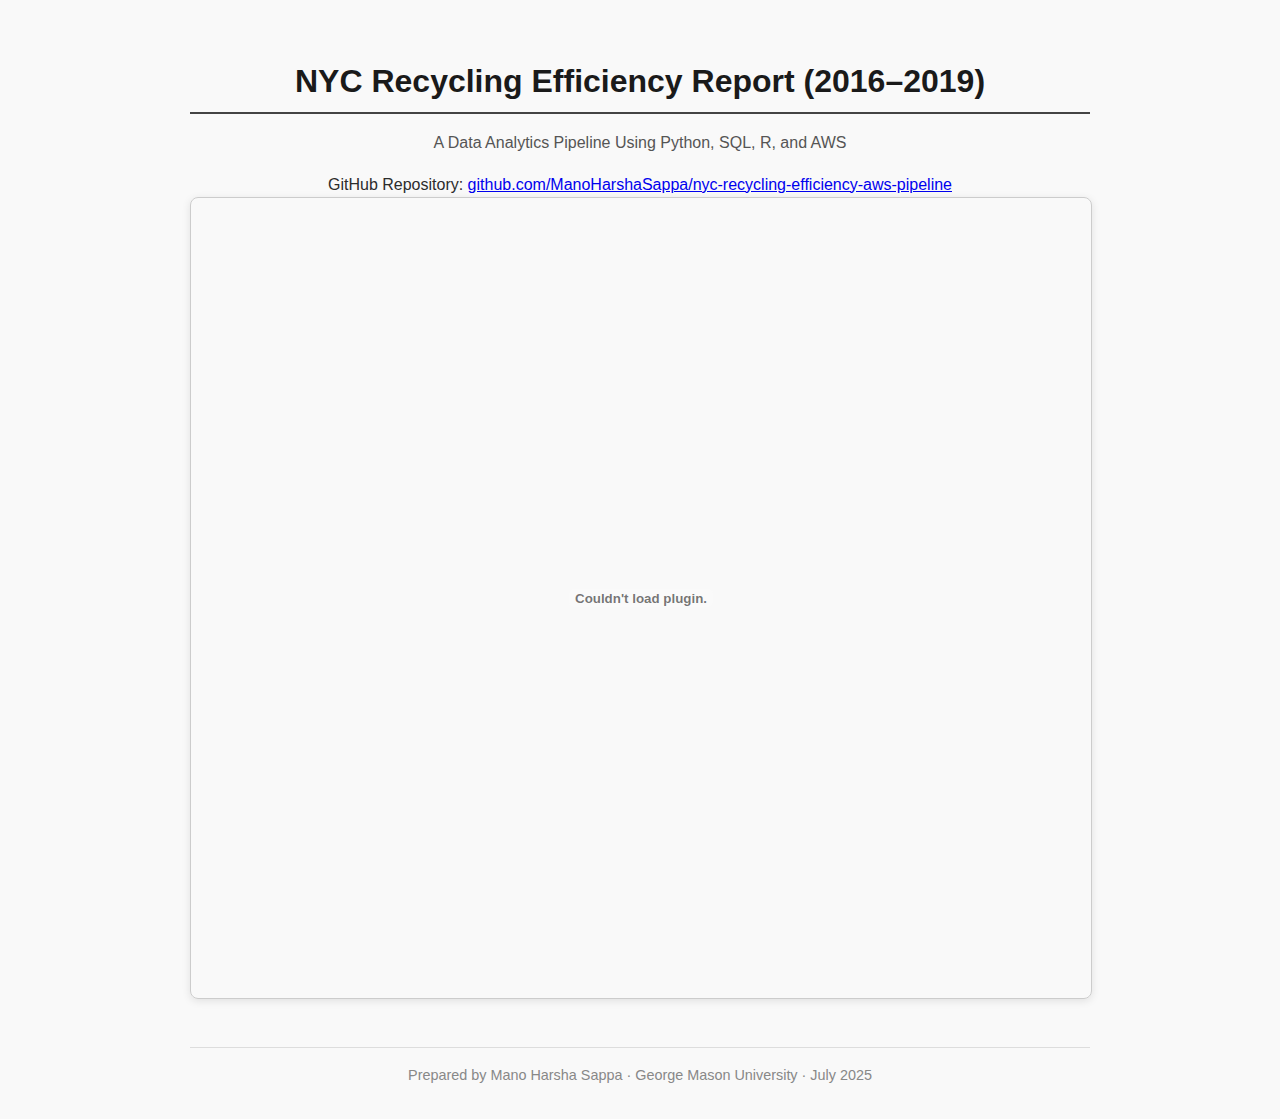
<file: index.html>
<!DOCTYPE html>
<html lang="en">
<head>
  <meta charset="UTF-8">
  <title>NYC Recycling Efficiency – Final Project Report</title>
  <link rel="stylesheet" href="style.css">
  <style>
    body {
      background-color: #f9f9f9;
      margin: 0;
      padding: 2rem;
      font-family: 'Segoe UI', sans-serif;
      color: #2c2c2c;
    }
    .container {
      max-width: 900px;
      margin: 0 auto;
      text-align: center;
    }
    h1 {
      font-size: 2rem;
      font-weight: 700;
      color: #1a1a1a;
      margin-bottom: 0.5rem;
    }
    p.subtitle {
      font-size: 1rem;
      color: #555;
      margin-bottom: 1rem;
    }
    .repo-link {
      font-size: 0.95rem;
      margin-bottom: 2rem;
    }
    .repo-link a {
      color: #007acc;
      text-decoration: none;
    }
    .repo-link a:hover {
      text-decoration: underline;
    }
    embed {
      border: 1px solid #ccc;
      border-radius: 8px;
      box-shadow: 0 2px 8px rgba(0,0,0,0.1);
    }
    .footer {
      margin-top: 2.5rem;
      font-size: 0.9rem;
      color: #888;
    }
  </style>
</head>
<body>
  <div class="container">
    <h1>NYC Recycling Efficiency Report (2016–2019)</h1>
    <p class="subtitle">A Data Analytics Pipeline Using Python, SQL, R, and AWS</p>

      GitHub Repository: 
      <a href="https://github.com/ManoHarshaSappa/nyc-recycling-efficiency-aws-pipeline" target="_blank">
        github.com/ManoHarshaSappa/nyc-recycling-efficiency-aws-pipeline
      </a>

    <embed src="msappa_FinalProject.pdf" width="100%" height="800px" type="application/pdf">

    <div class="footer">
      Prepared by Mano Harsha Sappa · George Mason University · July 2025
    </div>
  </div>
</body>
</html>
</file>
<file: style.css>
/* Base Styling */
body {
    font-family: 'Segoe UI', 'Roboto', sans-serif;
    background-color: #f9f9f9;
    color: #2c2c2c;
    margin: 0;
    padding: 2rem;
    line-height: 1.6;
  }
  
  /* Headings */
  h1, h2, h3, h4 {
    color: #1a1a1a;
    font-weight: 600;
    margin-top: 1.5rem;
    margin-bottom: 0.8rem;
  }
  
  h1 {
    font-size: 2.2rem;
    border-bottom: 2px solid #444;
    padding-bottom: 0.3rem;
  }
  
  h2 {
    font-size: 1.6rem;
    border-left: 4px solid #007acc;
    padding-left: 0.5rem;
  }
  
  h3 {
    font-size: 1.3rem;
  }
  
  /* Paragraphs */
  p {
    margin-bottom: 1rem;
    font-size: 1rem;
  }
  
  /* Lists */
  ul, ol {
    padding-left: 1.5rem;
    margin-bottom: 1rem;
  }
  
  li {
    margin-bottom: 0.5rem;
  }
  
  /* Code Blocks */
  code {
    background-color: #f0f0f0;
    font-family: 'Courier New', Courier, monospace;
    padding: 2px 6px;
    border-radius: 4px;
  }
  
  pre {
    background-color: #eee;
    padding: 1rem;
    border-radius: 6px;
    overflow-x: auto;
  }
  
  /* Table Styling */
  table {
    width: 100%;
    border-collapse: collapse;
    margin-bottom: 1.5rem;
  }
  
  th, td {
    border: 1px solid #ccc;
    padding: 0.6rem;
    text-align: left;
  }
  
  th {
    background-color: #e6f2ff;
  }
  
  /* Blockquotes */
  blockquote {
    margin: 1.5rem 0;
    padding: 1rem 1.5rem;
    background-color: #f3f3f3;
    border-left: 6px solid #007acc;
    color: #333;
    font-style: italic;
  }
  
  /* Footer / Contact Section */
  .footer {
    font-size: 0.9rem;
    color: #777;
    margin-top: 2rem;
    border-top: 1px solid #ddd;
    padding-top: 1rem;
  }
</file>
